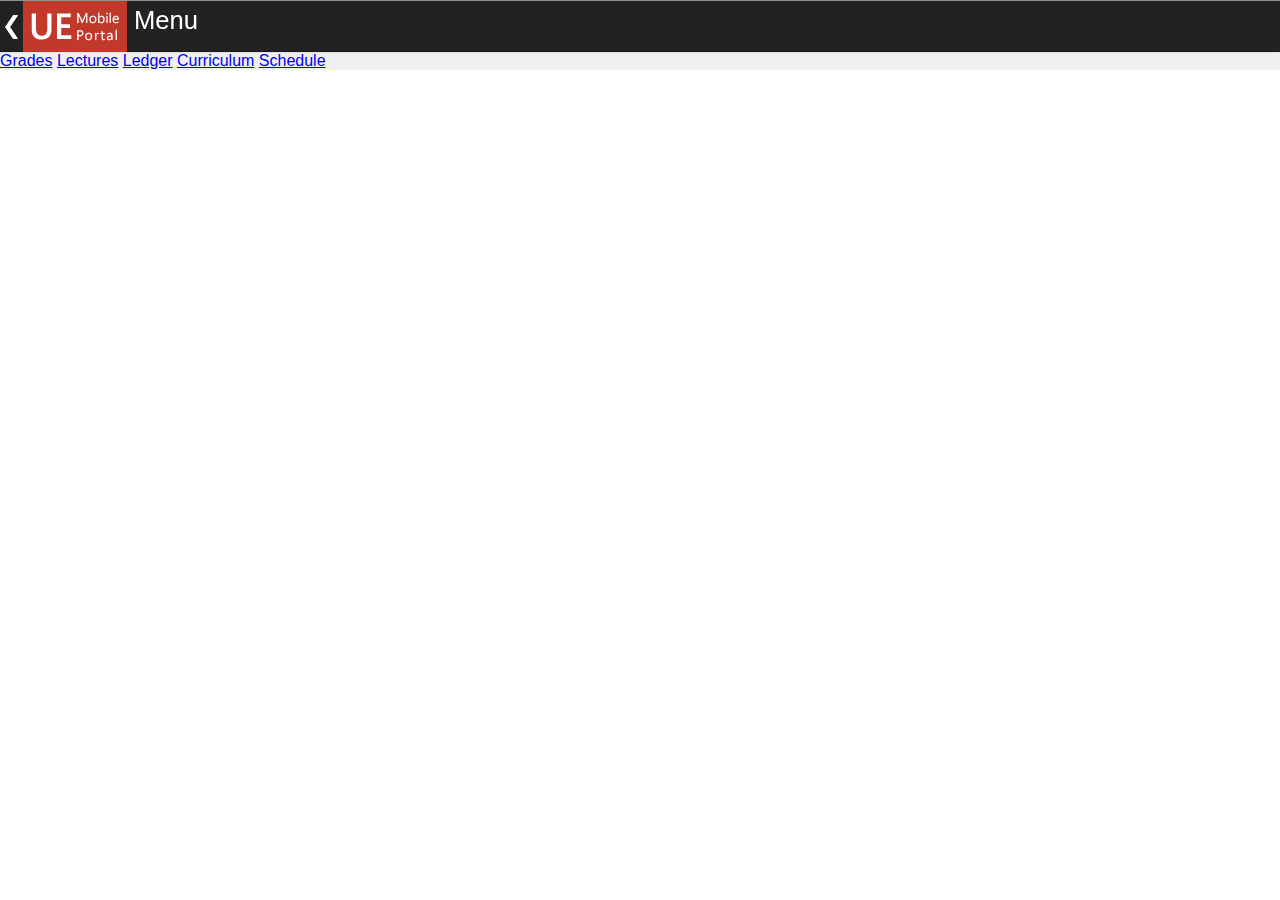
<file: public_html/index.html>
<!DOCTYPE html>
<head>
    <meta charset="utf-8">
    <title>UEMP</title>
    <meta name="description" content="UE Mobile Portal">
    <meta name="author" content="UE-CCSS R&D Unit">
    <meta name="viewport" content="width=device-width, initial-scale=1">
    <link rel="stylesheet" href="css/core.css">
    <link rel="stylesheet" href="css/header.css">

</head>
<body>
    <nav class="navbar">
        <div class="nav-btn">
            <a href="index.html">
                <img src="img/icons/chevron-left.png" alt="#">
            </a>
        </div>
        <div class="nav-logo">
            <a href="index.html">
                <img src="img/uemp-logo.png" alt="#">
            </a>
        </div>
        <div class="nav-title">
            <h2>Menu</h2>
        </div>
    </nav>
    <div class="content">
        <a href="grades.html">Grades</a>
        <a href="lectures.html">Lectures</a>
        <a href="ledger.html">Ledger</a>
        <a href="curriculum.html">Curriculum</a>
        <a href="schedule.html">Schedule</a>
    </div>
</body>
</html>
</file>
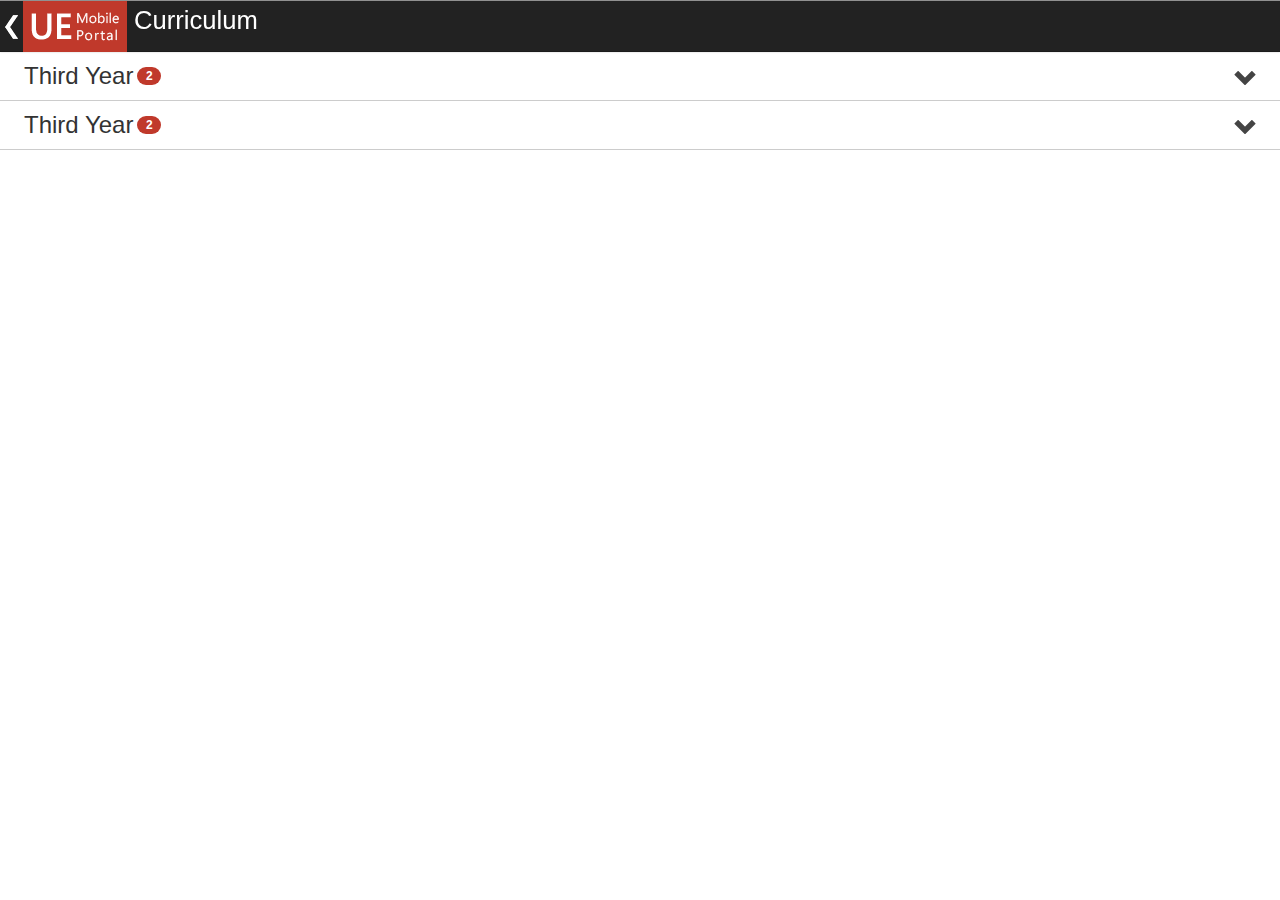
<file: public_html/curriculum.html>
<!DOCTYPE html>
<head>
    <meta charset="utf-8">
    <title>UEMP</title>
    <meta name="description" content="UE Mobile Portal">
    <meta name="author" content="UE-CCSS R&D Unit">
    <meta name="viewport" content="width=device-width, initial-scale=1">
    <link rel="stylesheet" href="css/core.css">
    <link rel="stylesheet" href="css/header.css">
    <link rel="stylesheet" href="css/accordion.css">
    <link rel="stylesheet" href="css/icons.css">
    <link rel="stylesheet" href="css/curriculum.css">
</head>
<body>
    <nav class="navbar">
        <div class="nav-btn">
            <a href="index.html">
                <img src="img/icons/chevron-left.png" alt="#">
            </a>
        </div>
        <div class="nav-logo">
            <a href="index.html">
                <img src="img/uemp-logo.png" alt="#">
            </a>
        </div>
        <div class="nav-title">
            <h2>Curriculum</h2>
        </div>
    </nav>
    <div class="content">
        <ul class="accordion">
            <li>
                <h3>Third Year<span class="badge">2</span> <i class="icon-caret-down pull-right"></i></h3>
                <ul>
                    <li class="accord-label"><h6>1st Semester</h6></li>
                    <li class="accord-submenu">
                        <div class="grade-container">
                            <div class="subject">
                                <h4>HI 201</h4>
                                <span class="unit-label">Asian Civilization (China, India, Japan, Southeast Asia from Early Times)</span>
                            </div>
                            <div class="unit text-center">
                                <h4>3</h4>
                                <span class="unit-label ">Unit</span>
                            </div>
                        </div>
                    </li>
                    <li class="accord-submenu">
                        <div class="grade-container">
                            <div class="subject">
                                <h4>EN 110</h4>
                                <span class="unit-label">Integrated Study Skills for Freshmen English</span>
                            </div>
                            <div class="unit text-center">
                                <h4>3</h4>
                                <span class="unit-label ">Units</span>
                            </div>
                        </div>
                    </li>
                </ul>
            </li>
            <li>
                <h3>Third Year<span class="badge">2</span> <i class="icon-caret-down pull-right"></i></h3>
                <ul>
                    <li class="accord-label"><h6>1st Semester</h6></li>
                    <li class="accord-submenu">
                        <div class="grade-container">
                            <div class="subject">
                                <h4>HI 201</h4>
                                <span class="unit-label">Asian Civilization (China, India, Japan, Southeast Asia from Early Times)</span>
                            </div>
                            <div class="unit text-center">
                                <h4>3</h4>
                                <span class="unit-label ">Unit</span>
                            </div>
                        </div>
                    </li>
                    <li class="accord-submenu">
                        <div class="grade-container">
                            <div class="subject">
                                <h4>EN 110</h4>
                                <span class="unit-label">Integrated Study Skills for Freshmen English</span>
                            </div>
                            <div class="unit text-center">
                                <h4>3</h4>
                                <span class="unit-label ">Units</span>
                            </div>
                        </div>
                    </li>
                </ul>
            </li>
        </ul>
    </div>
    <script src="js/jquery-2.0.3.min.js"></script>
    <script src="js/accordion.js"></script>
    <!--script src="http://code.jquery.com/jquery.js"></script-->
</body>
</html>
</file>
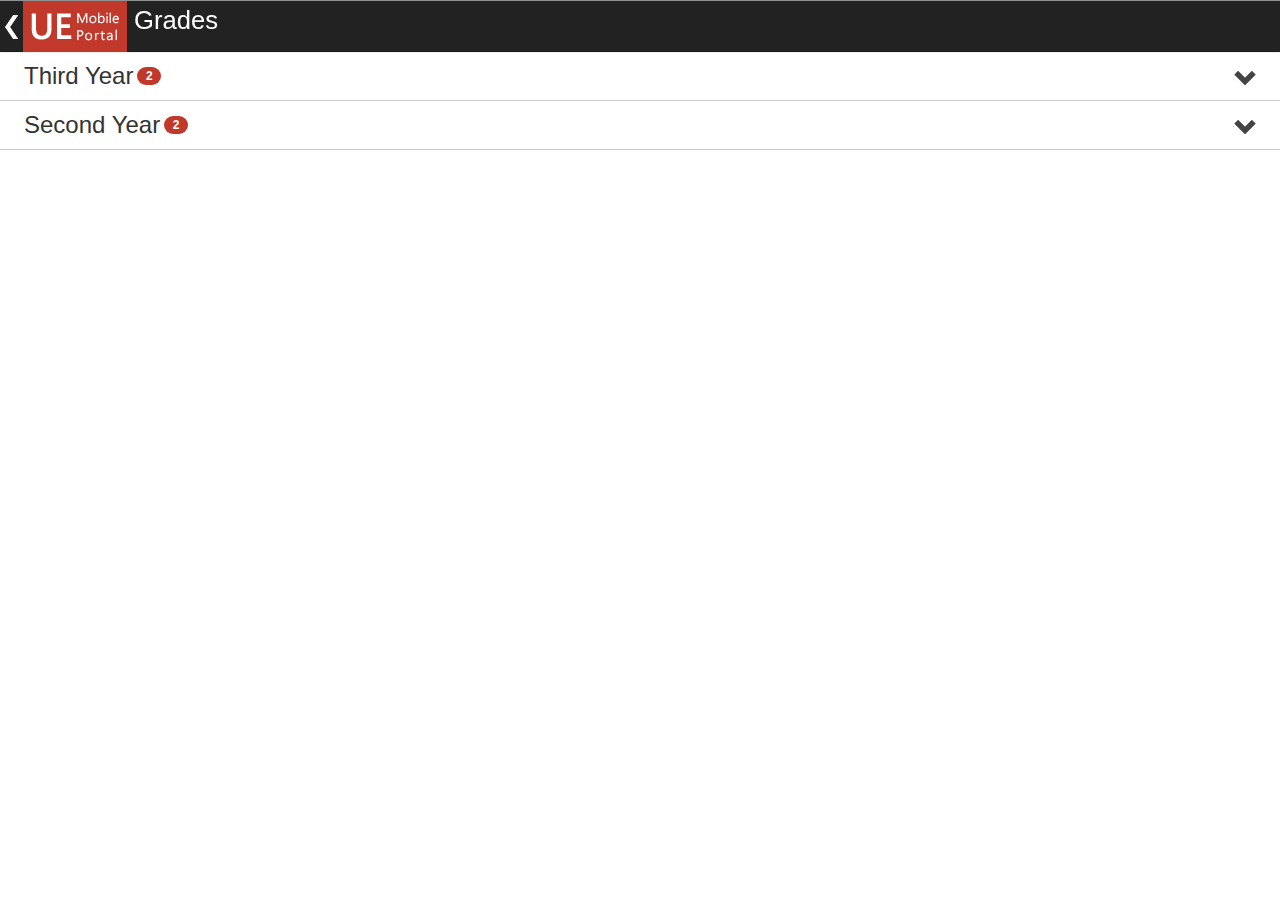
<file: public_html/grades.html>
<!DOCTYPE html>
<head>
    <meta charset="utf-8">
    <title>UEMP</title>
    <meta name="description" content="UE Mobile Portal">
    <meta name="author" content="UE-CCSS R&D Unit">
    <meta name="viewport" content="width=device-width, initial-scale=1">
    <link rel="stylesheet" href="css/core.css">
    <link rel="stylesheet" href="css/header.css">
    <link rel="stylesheet" href="css/accordion.css">
    <link rel="stylesheet" href="css/icons.css">
    <link rel="stylesheet" href="css/grade.css">
</head>
<body>
    <nav class="navbar">
        <div class="nav-btn">
            <a href="index.html">
                <img src="img/icons/chevron-left.png" alt="#">
            </a>
        </div>
        <div class="nav-logo">
            <a href="index.html">
                <img src="img/uemp-logo.png" alt="#">
            </a>
        </div>
        <div class="nav-title">
            <h2>Grades</h2>
        </div>
    </nav>
    <div class="content">
        <ul class="accordion">
            <li>
                <h3>Third Year<span class="badge">2</span> <i class="icon-caret-down pull-right"></i></h3>
                <ul>
                    <li class="accord-label"><h6>1st Semester</h6></li>
                    <li class="accord-submenu">
                        <div class="grade-container">
                            <div class="subject">
                                <h4>DBMS1</h4>
                                <span class="unit-label">Database Management System 1</span>
                            </div>
                            <div class="unit text-center">
                                <h4>3</h4>
                                <span class="unit-label ">Units</span>
                            </div>
                            <div class="grade text-center">
                                <h4>1.00</h4>
                                <span class="unit-label ">Grade</span>
                            </div>
                        </div>
                    </li>
                    <li class="accord-submenu">
                        <div class="grade-container">
                            <div class="subject">
                                <h4>DBMS1</h4>
                                <span class="unit-label">Database Management System 1</span>
                            </div>
                            <div class="unit text-center">
                                <h4>3</h4>
                                <span class="unit-label ">Units</span>
                            </div>
                            <div class="grade text-center">
                                <h4>1.00</h4>
                                <span class="unit-label ">Grade</span>
                            </div>
                        </div>
                    </li>
                </ul>
            </li>
            <li>
                <h3>Second Year<span class="badge">2</span> <i class="icon-caret-down pull-right"></i></h3>
                <ul>
                    <li class="accord-label"><h6>1st Semester</h6></li>
                    <li class="accord-submenu">
                        <div class="grade-container">
                            <div class="subject">
                                <h4>DBMS1</h4>
                                <span class="unit-label">Database Management System 1</span>
                            </div>
                            <div class="unit text-center">
                                <h4>3</h4>
                                <span class="unit-label ">Units</span>
                            </div>
                            <div class="grade text-center">
                                <h4>1.00</h4>
                                <span class="unit-label ">Grade</span>
                            </div>
                        </div>
                    </li>
                    <li class="accord-label"><h6>2nd Semester</h6></li>
                    <li class="accord-submenu">
                        <div class="grade-container">
                            <div class="subject">
                                <h4>DBMS1</h4>
                                <span class="unit-label">Database Management System 1</span>
                            </div>
                            <div class="unit text-center">
                                <h4>3</h4>
                                <span class="unit-label ">Units</span>
                            </div>
                            <div class="grade text-center">
                                <h4>1.00</h4>
                                <span class="unit-label ">Grade</span>
                            </div>
                        </div>
                    </li>
                </ul>
            </li>
        </ul>
    </div>
    <script src="js/jquery-2.0.3.min.js"></script>
    <script src="js/accordion.js"></script>
    <!--script src="http://code.jquery.com/jquery.js"></script-->
</body>
</html>
</file>
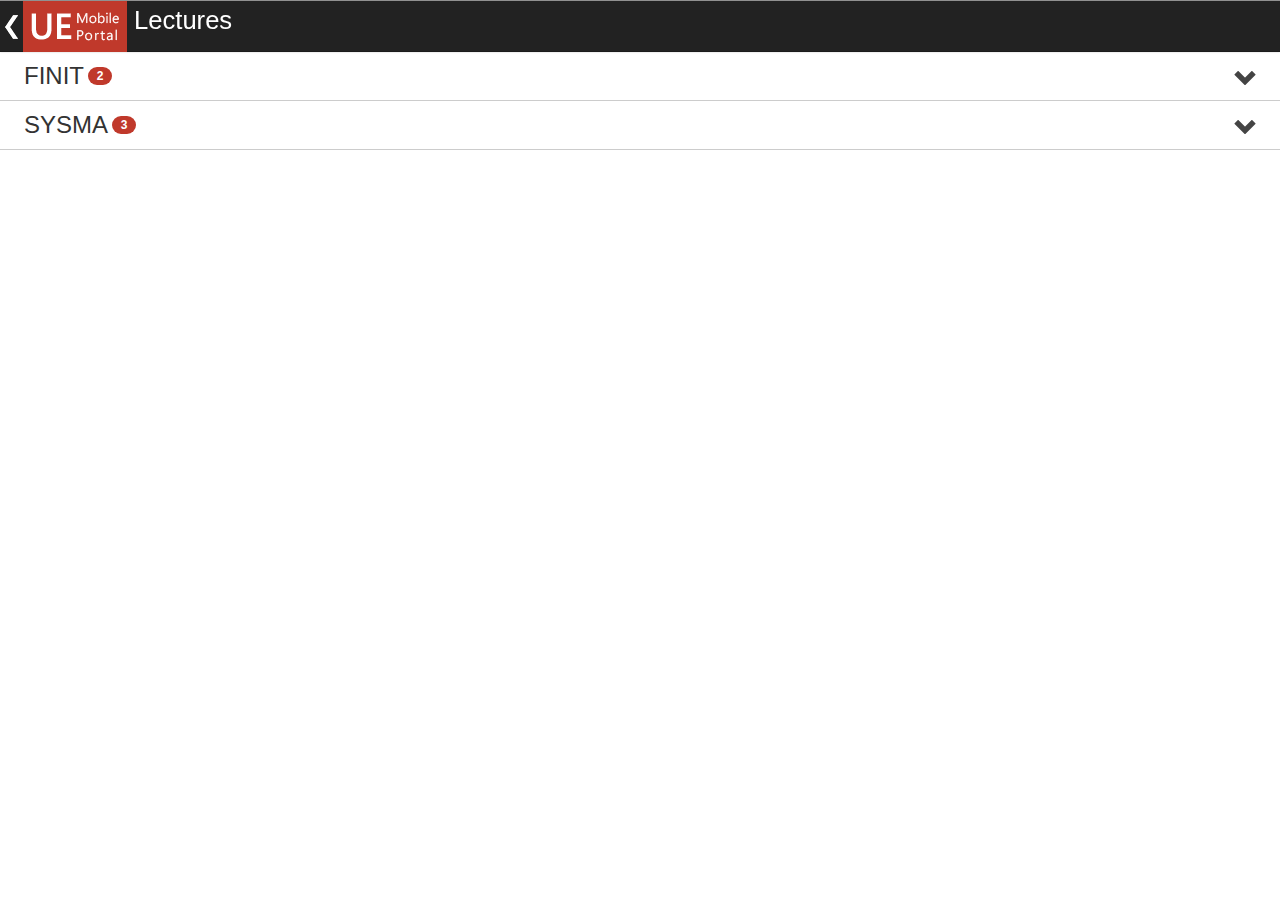
<file: public_html/lectures.html>
<!DOCTYPE html>
<head>
    <meta charset="utf-8">
    <title>UEMP</title>
    <meta name="description" content="UE Mobile Portal">
    <meta name="author" content="UE-CCSS R&D Unit">
    <meta name="viewport" content="width=device-width, initial-scale=1">
    <link rel="stylesheet" href="css/core.css">
    <link rel="stylesheet" href="css/header.css">
    <link rel="stylesheet" href="css/accordion.css">
    <link rel="stylesheet" href="css/icons.css">
    <link rel="stylesheet" href="css/lectures.css">
</head>
<body>
    <nav class="navbar">
        <div class="nav-btn">
            <a href="index.html">
                <img src="img/icons/chevron-left.png" alt="#">
            </a>
        </div>
        <div class="nav-logo">
            <a href="index.html">
                <img src="img/uemp-logo.png" alt="#">
            </a>
        </div>
        <div class="nav-title">
            <h2>Lectures</h2>
        </div>
    </nav>
    <div class="content">
        <ul class="accordion">
            <li>
                <h3>FINIT<span class="badge">2</span> <i class="icon-caret-down pull-right"></i></h3>
                <ul>
                    <li class="accord-label"><h6> Federizo, Dino-Ver A.</h6></li>
                    <li class="accord-submenu">
                        <div class="lecture-menu">
                            <h4>Lesson 1</h4>
                            <a class="btn-dl pull-right file-doc" href="test-data/doc.docx"><i class="icon-dl "></i>DOCX</a>
                        </div>
                    </li>
                    <li class="accord-submenu">
                        <div class="lecture-menu">
                            <h4>Lesson 2</h4>
                            <a class="btn-dl pull-right file-ppt" href="test-data/ex.xlsx"><span class="icon-dl "></span>XLSX</a>
                        </div>
                    </li>
                </ul>
            </li>
            <li><h3>SYSMA<span class="badge">3</span> <i class="icon-caret-down pull-right"></i></h3>
                <ul>
                    <li class="accord-label"><h6> Federizo, Dino-Ver A.</h6></li>
                    <li class="accord-submenu" >
                        <div class="lecture-menu">
                            <h4>Lesson 3</h4>
                            <a class="btn-dl pull-right file-acc" href="test-data/acc.accdb"><span class="icon-dl"></span>ACCDB</a>
                        </div>
                    </li>
                    <li class="accord-submenu">
                        <div class="lecture-menu">
                            <h4>Lesson 4</h4>
                            <a class="btn-dl pull-right file-txt" href="test-data/txt.txt"><span class="icon-dl"></span>TXT</a>
                        </div>
                    </li>
                    <li class="accord-submenu">
                        <div class="lecture-menu">
                            <h4> Lesson 5</h4>
                            <a class="btn-dl pull-right file-ppt" href="test-data/txt.txt"><span class="icon-dl"></span>PPTX</a>
                        </div>
                    </li>
                    <li class="clear"></li>
                </ul>
            </li>
        </ul>
    </div>
    <script src="js/jquery-2.0.3.min.js"></script>
    <script src="js/accordion.js"></script>
    <!--script src="http://code.jquery.com/jquery.js"></script-->
</body>
</html>
</file>
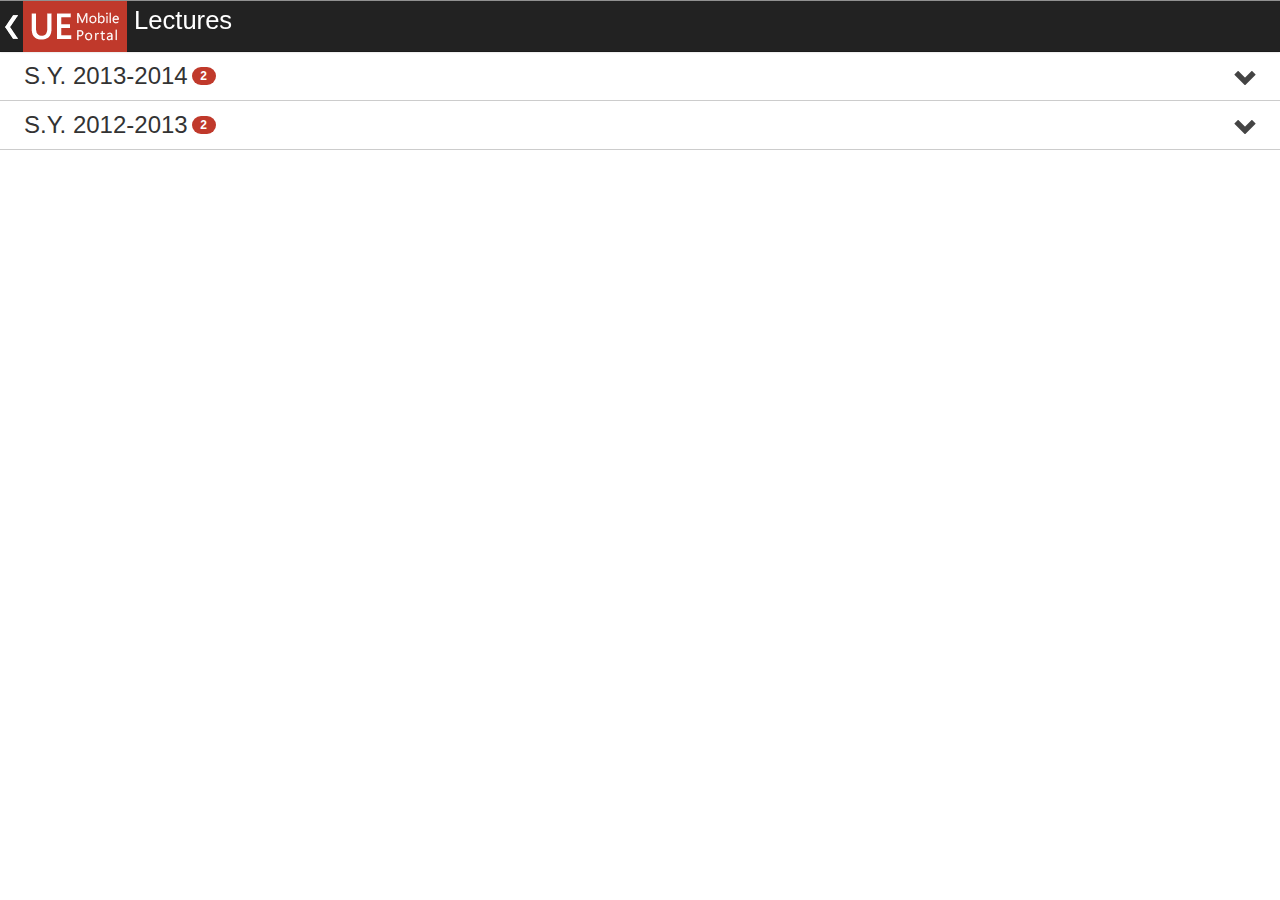
<file: public_html/ledger-all.html>
<!DOCTYPE html>
<head>
    <meta charset="utf-8">
    <title>UEMP</title>
    <meta name="description" content="UE Mobile Portal">
    <meta name="author" content="UE-CCSS R&D Unit">
    <meta name="viewport" content="width=device-width, initial-scale=1">
    <link rel="stylesheet" href="css/core.css">
    <link rel="stylesheet" href="css/header.css">
    <link rel="stylesheet" href="css/accordion.css">
    <link rel="stylesheet" href="css/icons.css">
    <link rel="stylesheet" href="css/ledger.css">
</head>
<body>
    <nav class="navbar">
        <div class="nav-btn">
            <a href="index.html">
                <img src="img/icons/chevron-left.png" alt="#">
            </a>
        </div>
        <div class="nav-logo">
            <a href="index.html">
                <img src="img/uemp-logo.png" alt="#">
            </a>
        </div>
        <div class="nav-title">
            <h2>Lectures</h2>
        </div>
    </nav>
    <div class="content">
        <ul class="accordion">
            <li>
                <h3>S.Y. 2013-2014<span class="badge">2</span> <i class="icon-caret-down pull-right"></i></h3>
                <ul>
                    <li class="accord-label"><h6>1st Semester</h6></li>
                    <li class="accord-submenu">
                        <div class="ledger-row">
                            <h3>REGISTRATION </h3> <span>12-12-2013</span>
                            <h5>1603058A 003-2</h5>
                            <p>Available Balance</p>
                            <h4>Php 99,999.00</h4>
                        </div>
                    </li>
                    <li class="accord-submenu">
                        <div class="ledger-row">
                            <h3>CHECK VOUCHER </h3> <span>06-09-2013</span>
                            <h5>1603058A 003-2</h5>
                            <p>Available Balance</p>
                            <h4>Php 12,345.00</h4>
                        </div>
                    </li>
                </ul>
            </li>
            <li>
                <h3>S.Y. 2012-2013<span class="badge">2</span> <i class="icon-caret-down pull-right"></i></h3>
                <ul>
                    <li class="accord-label"><h6>1st Semester</h6></li>
                    <li class="accord-submenu">
                        <div class="ledger-row">
                            <h3>REGISTRATION </h3> <span>12-12-2013</span>
                            <h5>1603058A 003-2</h5>
                            <p>Available Balance</p>
                            <h4>Php 99,999.00</h4>
                        </div>
                    </li>
                    <li class="accord-submenu">
                        <div class="ledger-row">
                            <h3>CHECK VOUCHER </h3> <span>06-09-2013</span>
                            <h5>1603058A 003-2</h5>
                            <p>Available Balance</p>
                            <h4>Php 12,345.00</h4>
                        </div>
                    </li>
                </ul>
            </li>
        </ul>
    </div>
    <script src="js/jquery-2.0.3.min.js"></script>
    <script src="js/accordion.js"></script>
    <!--script src="http://code.jquery.com/jquery.js"></script-->
</body>
</html>
</file>
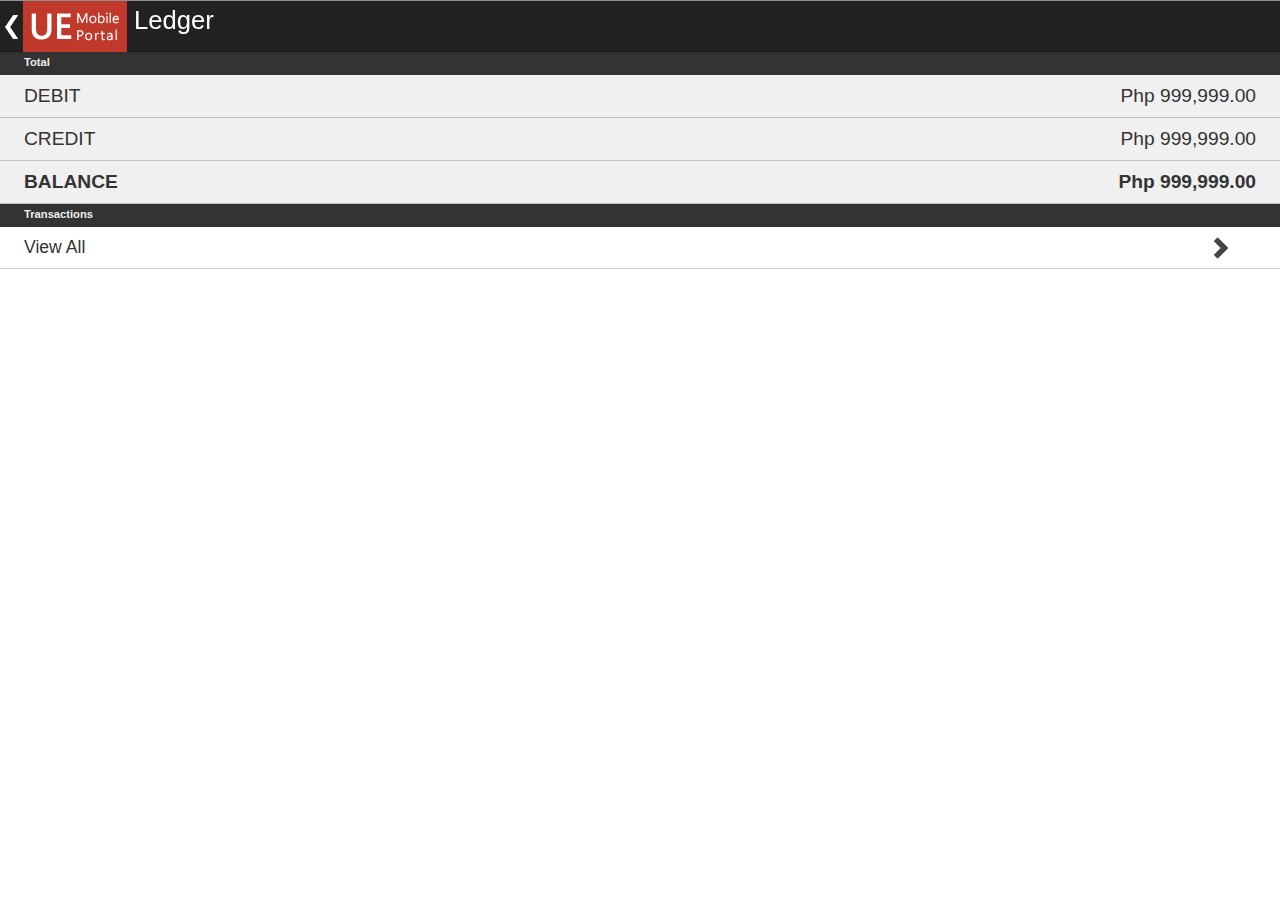
<file: public_html/ledger.html>
<!DOCTYPE html>
<head>
    <meta charset="utf-8">
    <title>UEMP</title>
    <meta name="description" content="UE Mobile Portal">
    <meta name="author" content="UE-CCSS R&D Unit">
    <meta name="viewport" content="width=device-width, initial-scale=1">
    <link rel="stylesheet" href="css/core.css">
    <link rel="stylesheet" href="css/header.css">
    <link rel="stylesheet" href="css/accordion.css">
    <link rel="stylesheet" href="css/icons.css">
    <link rel="stylesheet" href="css/ledger.css">
</head>
<body>
    <nav class="navbar">
        <div class="nav-btn">
            <a href="index.html">
                <img src="img/icons/chevron-left.png" alt="#">
            </a>
        </div>
        <div class="nav-logo">
            <a href="index.html">
                <img src="img/uemp-logo.png" alt="#">
            </a>
        </div>
        <div class="nav-title">
            <h2>Ledger</h2>
        </div>
    </nav>
    <div class="content">
        <ul class="block-table">
            <li class="block-label"><h6>Total</h6></li>
            <li class="block-menu">
                <div>
                    <h3>DEBIT</h3>
                    <h3 class="ledger-amount">Php 999,999.00</h3>
                </div>
            </li>
            <li class="block-menu">
                <div>
                    <h3>CREDIT</h3>
                    <h3 class="ledger-amount">Php 999,999.00</h3>
                </div>
            </li>
            <li class="block-menu">
                <div>
                    <h3 class="bold">BALANCE</h3>
                    <h3 class="ledger-amount bold">Php 999,999.00</h3>
                </div>
            </li>
            <li class="block-label"><h6>Transactions</h6></li>
            <li>
                <a class="btn-full" href="ledger-all.html">View All</a>
            </li>
        </ul>
    </div>
    <script src="js/jquery-2.0.3.min.js"></script>
    <script src="js/accordion.js"></script>
    <!--script src="http://code.jquery.com/jquery.js"></script-->
</body>
</html>
</file>
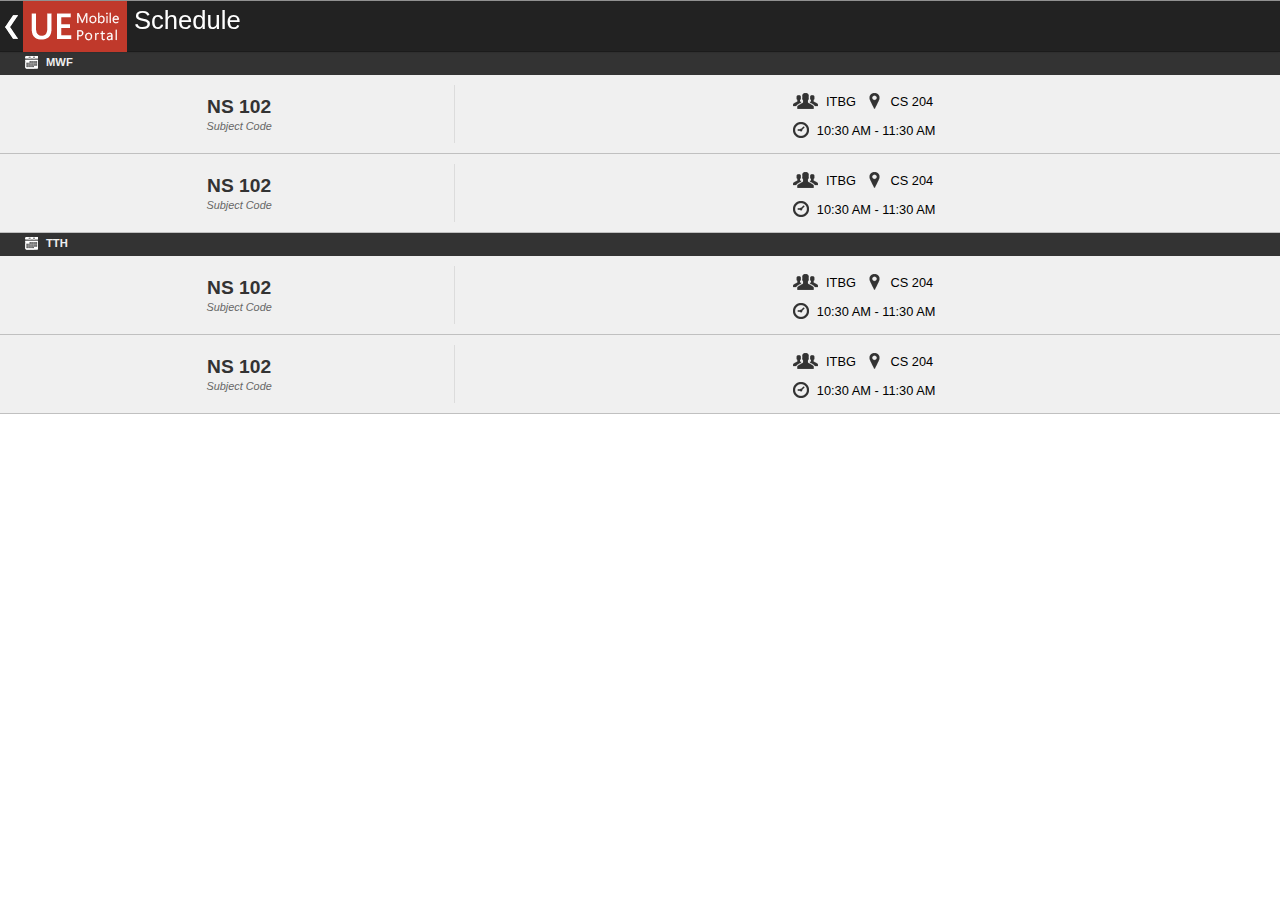
<file: public_html/schedule-all.html>
<!DOCTYPE html>
<head>
    <meta charset="utf-8">
    <title>UEMP</title>
    <meta name="description" content="UE Mobile Portal">
    <meta name="author" content="UE-CCSS R&D Unit">
    <meta name="viewport" content="width=device-width, initial-scale=1">
    <link rel="stylesheet" href="css/core.css">
    <link rel="stylesheet" href="css/header.css">
    <link rel="stylesheet" href="css/accordion.css">
    <link rel="stylesheet" href="css/icons.css">
    <link rel="stylesheet" href="css/schedule.css">
</head>
<body>
    <nav class="navbar">
        <div class="nav-btn">
            <a href="index.html">
                <img src="img/icons/chevron-left.png" alt="#">
            </a>
        </div>
        <div class="nav-logo">
            <a href="index.html">
                <img src="img/uemp-logo.png" alt="#">
            </a>
        </div>
        <div class="nav-title">
            <h2>Schedule</h2>
        </div>
    </nav>
    <div class="content">
        <ul class="block-table">
            <li class="block-label"><i class="minicon-white-calendar"></i><h6>MWF</h6></li>
            <li class="block-menu">
                <div class="schedule-container">
                    <div class="sched-left-container">
                        <h3>NS 102</h3>
                        <span class="description">Subject Code</span>
                    </div>
                    <div class="sched-right-container">
                        <div class="sched-info">
                            <i class="minicon-group"></i><h5>ITBG</h5>
                            <i class="minicon-place"></i><h5>CS 204</h5>
                        </div>
                        <div class="sched-info">
                            <i class="minicon-clock"></i><h5>10:30 AM - 11:30 AM</h5>
                        </div>
                    </div>
                </div>
            </li>
            <li class="block-menu">
                <div class="schedule-container">
                    <div class="sched-left-container">
                        <h3>NS 102</h3>
                        <span class="description">Subject Code</span>
                    </div>
                    <div class="sched-right-container">
                        <div class="sched-info">
                            <i class="minicon-group"></i><h5>ITBG</h5>
                            <i class="minicon-place"></i><h5>CS 204</h5>
                        </div>
                        <div class="sched-info">
                            <i class="minicon-clock"></i><h5>10:30 AM - 11:30 AM</h5>
                        </div>
                    </div>
                </div>
            </li>
        </ul>
        <ul class="block-table">
            <li class="block-label"><i class="minicon-white-calendar"></i><h6>TTH</h6></li>
            <li class="block-menu">
                <div class="schedule-container">
                    <div class="sched-left-container">
                        <h3>NS 102</h3>
                        <span class="description">Subject Code</span>
                    </div>
                    <div class="sched-right-container">
                        <div class="sched-info">
                            <i class="minicon-group"></i><h5>ITBG</h5>
                            <i class="minicon-place"></i><h5>CS 204</h5>
                        </div>
                        <div class="sched-info">
                            <i class="minicon-clock"></i><h5>10:30 AM - 11:30 AM</h5>
                        </div>
                    </div>
                </div>
            </li>
            <li class="block-menu">
                <div class="schedule-container">
                    <div class="sched-left-container">
                        <h3>NS 102</h3>
                        <span class="description">Subject Code</span>
                    </div>
                    <div class="sched-right-container">
                        <div class="sched-info">
                            <i class="minicon-group"></i><h5>ITBG</h5>
                            <i class="minicon-place"></i><h5>CS 204</h5>
                        </div>
                        <div class="sched-info">
                            <i class="minicon-clock"></i><h5>10:30 AM - 11:30 AM</h5>
                        </div>
                    </div>
                </div>
            </li>
        </ul>
    </div>
    <script src="js/jquery-2.0.3.min.js"></script>
    <script src="js/accordion.js"></script>
    <!--script src="http://code.jquery.com/jquery.js"></script-->
</body>
</html>
</file>
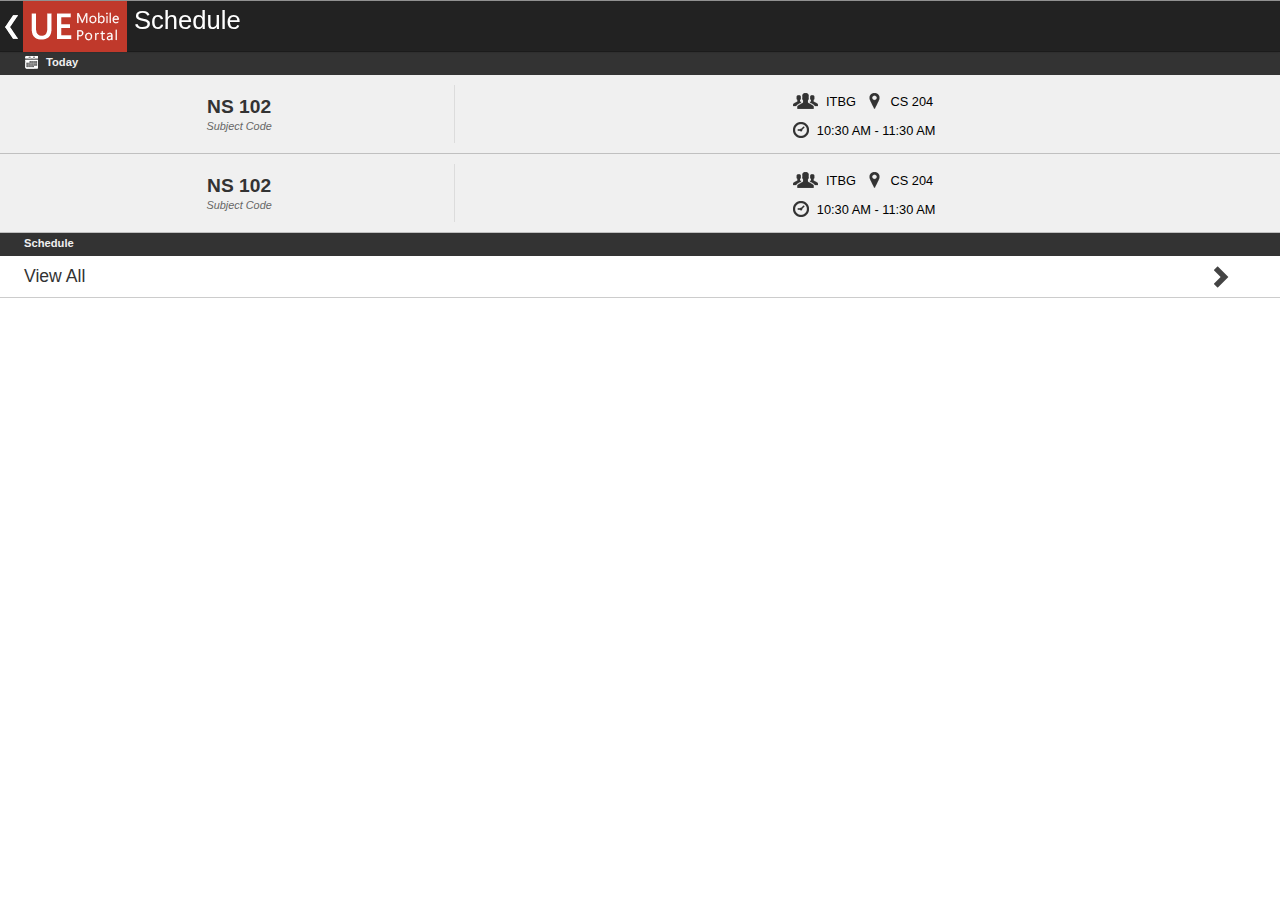
<file: public_html/schedule.html>
<!DOCTYPE html>
<head>
    <meta charset="utf-8">
    <title>UEMP</title>
    <meta name="description" content="UE Mobile Portal">
    <meta name="author" content="UE-CCSS R&D Unit">
    <meta name="viewport" content="width=device-width, initial-scale=1">
    <link rel="stylesheet" href="css/core.css">
    <link rel="stylesheet" href="css/header.css">
    <link rel="stylesheet" href="css/accordion.css">
    <link rel="stylesheet" href="css/icons.css">
    <link rel="stylesheet" href="css/schedule.css">
</head>
<body>
    <nav class="navbar">
        <div class="nav-btn">
            <a href="index.html">
                <img src="img/icons/chevron-left.png" alt="#">
            </a>
        </div>
        <div class="nav-logo">
            <a href="index.html">
                <img src="img/uemp-logo.png" alt="#">
            </a>
        </div>
        <div class="nav-title">
            <h2>Schedule</h2>
        </div>
    </nav>
    <div class="content">
        <ul class="block-table">
            <li class="block-label"><i class="minicon-white-calendar"></i><h6>Today</h6></li>
            <li class="block-menu">
                <div class="schedule-container">
                    <div class="sched-left-container">
                        <h3>NS 102</h3>
                        <span class="description">Subject Code</span>
                    </div>
                    <div class="sched-right-container">
                        <div class="sched-info">
                            <i class="minicon-group"></i><h5>ITBG</h5>
                            <i class="minicon-place"></i><h5>CS 204</h5>
                        </div>
                        <div class="sched-info">
                            <i class="minicon-clock"></i><h5>10:30 AM - 11:30 AM</h5>
                        </div>
                    </div>
                </div>
            </li>
            <li class="block-menu">
                <div class="schedule-container">
                    <div class="sched-left-container">
                        <h3>NS 102</h3>
                        <span class="description">Subject Code</span>
                    </div>
                    <div class="sched-right-container">
                        <div class="sched-info">
                            <i class="minicon-group"></i><h5>ITBG</h5>
                            <i class="minicon-place"></i><h5>CS 204</h5>
                        </div>
                        <div class="sched-info">
                            <i class="minicon-clock"></i><h5>10:30 AM - 11:30 AM</h5>
                        </div>
                    </div>
                </div>
            </li>
            <li class="block-label"><h6>Schedule</h6></li>
            <li>
                <a class="btn-full" href="schedule-all.html">View All</a>
            </li>
        </ul>
    </div>
    <script src="js/jquery-2.0.3.min.js"></script>
    <script src="js/accordion.js"></script>
    <!--script src="http://code.jquery.com/jquery.js"></script-->
</body>
</html>
</file>
<file: public_html/css/core.css>
/* 
    Created on : Sep 5, 2013, 2:04:34 PM
    Author     : Adrian Enriquez
*/

*{font-family:"Segoe UI",sans-serif;}
body{
    margin:0;
    padding:0;
}
.content{
    padding-top:52px;
    background-color:#f0f0f0;
}
.container{
    margin:auto;
    width:95%;
}
.badge {
    background-color: #c0392b;
    border-radius: 10px;
    color: #ffffff;
    display: inline-block;
    font-size: 12px;
    font-weight: bold;
    line-height: 1;
    margin:0 0 4px 4px;
    min-width: 10px;
    padding: 3px 7px;
    text-align: center;
    vertical-align: middle;
    white-space: nowrap;
}
.float-left{float:left;}
/***Typography***/
h1,h2,h3,h4,h5,h6{
    margin:0;
}
/*Font-sizes*/
h1{font-size:1.7em;}
h2{font-size:1.6em;}
h3{font-size:1.5em;}
h4{font-size:1em;}
h5{font-size:.8em;}
h6{font-size:.7em;}

h2{font-weight:lighter;}
h3{font-weight: inherit;}

.base{clear:left;}
.bold{font-weight: bold;}

.pull-right{float: right;}
.text-center{text-align: center;}
.description{
    font-size:.85em;
    color:#666;
    font-style: italic;
}
</file>
<file: public_html/css/header.css>
/* 
    Created on : Sep 5, 2013, 2:04:34 PM
    Author     : Adrian Enriquez
*/

.navbar{
    background:#222;
    border-bottom:1px solid rgba(0,0,0,0.2);
    border-top:1px solid rgba(255,255,255,0.5);
    display:block;
    height:50px;
    position: fixed;
    width:100%;
    box-shadow: 0px 0px 2px rgba(0,0,0,0.2);
}
.navbar > div{
    display:block;
    float:left;
}
.nav-btn{
    padding: 14px 5px 5px 5px;
}
.nav-logo{
    background: #c0392b;
    padding-top:2px;
    text-align: center;
    height:49px;
}
.nav-logo:hover{background: #9f2013}
.nav-title{
    color:#fff;
    padding: 5px 0px 0px 7px;
}
</file>
<file: public_html/css/accordion.css>
/*
To change this license header, choose License Headers in Project Properties.
To change this template file, choose Tools | Templates
and open the template in the editor.
*/
/* 
    Created on : Sep 5, 2013, 4:19:42 PM
    Author     : Adrian Enriquez
*/

.accordion {
    list-style: none;
    margin:0;
    padding:0;
    width: 100%;
}
.accordion > li > h3 {
    color:#333;
    display: block;
    background-color: #FFF;
    cursor: pointer;
    padding: 10px 10px 10px 24px;
    list-style: none;
    border-bottom:1px solid rgba(0,0,0,0.2);
}
.accordion ul {
    list-style: none;
    padding:0;
}
.accordion ul{
    display: none;
}
.accordion > ul > li {
    cursor: auto;
    background-color: #fff;
    padding: 0 0 0 7px;
}
.accordion a {
    text-decoration: none;
}
.accordion .accord-label{
    background-color:#222;
    color:#efefef;
    padding:1px;
    padding: 5px 0 5px 24px;
    /*border-bottom:2px solid #c0392b;*/
}
.accordion .accord-table{
    background-color:#e74c3c;
    color:#efefef;
    width:50%;
    float:left;
    text-align:center;
    padding: 5px 0px;
    border-left: 1px solid #efefef;
    margin-right:-1px;
}
.accordion .accord-table:first-child{
    border-left:none;
}
.accordion .accord-submenu{
    background-color:#efefef;
    border-bottom:1px solid rgba(0,0,0,0.2);
    box-sizing: border-box;
    display: block;
    padding:10px 24px ;
    position: relative;
    width: 100%;
}
.accordion .btn-dl{
    background-color:#7f8c8d;
    border-radius: 10px;
    color: #ffffff;
    display: inline-block;
    font-size: 14px;
    padding: 5px 9px;
    line-height: 1;
    margin-top:-3px;
    text-align: center;
    white-space: nowrap;
    vertical-align: middle;

}
/*File Backgrounds*/
.accordion .file-doc{background-color:#3498db;}
.accordion .file-excel{background-color:#2ecc71;}
.accordion .file-ppt{background-color:#e67e22;}
.accordion .file-txt{background-color:#7f8c8d;}
.accordion .file-acc{background-color:#e74c3c;}


/*Blocks*/
.block-table{

    list-style: none;
    margin:0;
    padding:0;
    width: 100%;

}
.block-table > li > div {font-size:.8em;}
.block-table .block-label{
    background-color:#333;
    color:#efefef;  
    padding:1px;        
    padding: 0px 24px 5px 24px;
}
.block-label h6{
    margin-top:-2px;
    display: inline;
}
.block-menu{

    padding: 10px 24px;
}
.block-menu > div > h3{
    color:#333;
    display: inline;
}
.block-menu{border-bottom:1px solid rgba(0,0,0,0.2);}

.btn-full{
    color:#333;
    background: url('../img/icons/caret-right.png') no-repeat ;
    border-bottom:1px solid rgba(0,0,0,0.2);
    background-position: 96% 50%;
    font-size:1.1em;
    float:left;
    padding: 10px 24px;
    text-decoration: none;
    width: 100%;
    box-sizing: border-box;
}
</file>
<file: public_html/css/icons.css>
/*
To change this license header, choose License Headers in Project Properties.
To change this template file, choose Tools | Templates
and open the template in the editor.
*/
/* 
    Created on : Sep 5, 2013, 9:28:45 PM
    Author     : Adrian
*/
[class^="icon-"],[class*=" icon-"] {
    background-repeat: no-repeat;
    display:inline-block;
    margin:1px 2px 0 0;
    position:relative;
    height:14px;
    top:1px;
    width:14px;

}
.icon-dl{background-image: url('../img/icons/mini/dl.png');}
.icon-caret-down{
    background-image: url('../img/icons/caret-down.png');
    padding-right: 20px; 
    top:8px;
    vertical-align: middle;

}
[class^="minicon-"],[class*=" minicon-"] {
    background-image: url(../img/sprites/icon-mini.png);
    background-repeat: no-repeat;
    display: inline-block;
    height: 16px;
    margin: 3px 8px 0px 5px;
    width: 18px;
    vertical-align: bottom;
}
[class^="minicon-white"],[class*=" minicon-white"] {
    background-image: url(../img/sprites/icon-white-mini.png);
    background-repeat: no-repeat;
    display: inline-block;
    height: 16px;
    margin: 0px 4px 0px 0px;
    width: 18px;
    vertical-align: bottom;
}
.minicon-white-calendar{background-position-x: 0;}
.minicon-group{
    background-position-x: -21px;
    width: 25px;
}
.minicon-place{background-position-x: -46px;}
.minicon-clock{background-position-x: -66px;}
</file>
<file: public_html/css/curriculum.css>
.grade-container{
    width: 100%;
    color:#333;
    display:table;
}
.subject,.unit{
    display: table-cell;
}
.subject{
    width:80%;
    color:#c0392b;
}
.unit{
    width:20%;
    vertical-align: middle;
    border-left:1px solid rgba(50,50,50,0.1)
}
.unit-label{
    display:block;
    font-size: .7em;
    font-style: italic;
    color:#333;
}
</file>
<file: public_html/css/grade.css>
.grade-container{
    clear: left;
    display: block;
}
.subject,.unit,.grade{
    float:left;
}
.subject{
    width:50%;
}
.unit, .grade{
    width:25%;
}
.unit-label{
    display:block;
    font-size: .7em;
}
</file>
<file: public_html/css/lectures.css>
.lecture-menu > h4{
    display:inline;
    color:#333;
}
</file>
<file: public_html/css/ledger.css>
.ledger-row > h3,.ledger-row > h4,.ledger-row > p{
    display:inline;
}
.ledger-row > h3{
    font-size:1.2em;
    font-weight: bolder;
    color:#c0392b;
}
.ledger-row > h4{
    font-weight:bolder;
    color:#000;
    text-align: right;
    float:right;
}
.ledger-row > h5{
    color:#e67e22;
    margin-bottom: 5px;
}

.ledger-row > span{
    color:#777;
    font-size:.9em;
    font-weight:lighter;
    margin-left:5px;
}
.ledger-amount{float:right;}
</file>
<file: public_html/css/schedule.css>
.schedule-container{
    box-sizing: content-box;
    display: table;
    position: relative;
    width: 100%;
}
.sched-left-container{
    border-right:1px solid rgba(50,50,50,0.1);
    display: table-cell;
    vertical-align: middle;
    width: 35%;
    text-align: center;
}
.sched-right-container{
    display: table-cell;
    text-align: center;
    width: 65%;
}

.sched-info{
    display:block;
    width: 100%;
    vertical-align: middle;
    padding: 5px;
}
.schedule-container h3{
    font-size: 1.5em;
    font-weight: bolder;
    color:#333;
}
.schedule-container h5{
    display: inline;
    font-size: 1em;
    font-weight: lighter;
}
@media screen and (max-width: 320px){
    .sched-left-container{
        text-align: left;
    }
}
</file>
